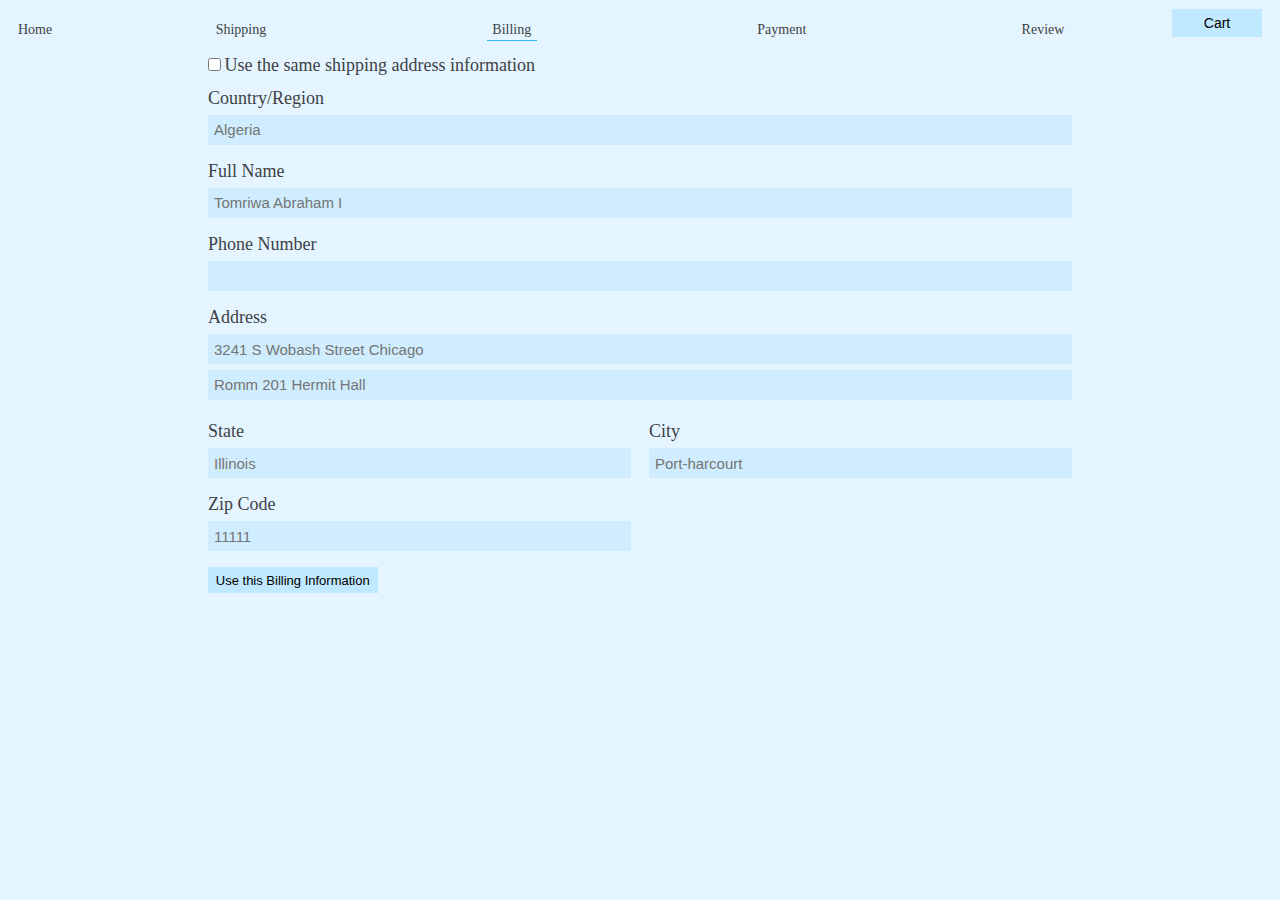
<file: billing/index.html>
<!DOCTYPE html>
<html lang="en">
  <head>
    <title>Billing Page</title>
    <meta charset="utf-8" />
    <meta name="viewport"
  content="width=device-width,initial-scale=1.0,shrink-to-fit=no,maximum-scale=1.0" />
    <link rel="stylesheet" href="../assets/css/screen.css" />
  </head>
  <body>
    <header aria-label="Navigation">
      <nav id="home-nav" aria-label="Home Page">
        <a href="../">Home</a>
      </nav>
      <nav class="nothide" id="second-nav" aria-label="Data Pages">
        <ul>
          <li>
            <a href="../shipping">Shipping</a>
          </li>
          <li class="location">
            <a href="#">Billing</a>
          </li>
          <li>
            <a href="../payment">Payment</a>
          </li>
          <li>
            <a href="../cart">Review</a>
          </li>
        </ul>
      </nav>
      <button type="button" class="nothide">Cart</button>
      <button aria-hidden="true" type="button" class="hide">Cart</button>
    </header>
    <main id="billing">
      <nav class="hide" aria-hidden="true">
        <ul>
          <li>
            <button class="hide" type="button">Cart</button>
          </li>
          <li>
            <a href="../">Home</a>
          </li>
          <li>
            <a href="../shipping">Shipping</a>
          </li>
          <li class="location">
            <a href="#">Billing</a>
          </li>
          <li>
            <a href="../payment">Payment</a>
          </li>
          <li>
            <a href="../cart">Review</a>
          </li>
        </ul>
      </nav>
      <form action="../payment" aria-label="Please Enter Your Billing Information">
        <ol>
          <li class="notinput">
            <input type="checkbox" id="billshipcheck" name="billshipcheck"/>
            <label for="billshipcheck">Use the same shipping address information</label>
          </li>
          <li>
            <label for="country">Country/Region</label>
            <input type="text" list="countrylist" id="country" name="country" placeholder="Algeria"
required="required" autocomplete="country-name"/>
            <p class="error"> </p>
          </li>
          <li>
            <label for="fullname">Full Name</label>
            <input type="text" id="fullname" name="fullname" placeholder="Tomriwa Abraham I" required="required" autocomplete="name"/>
            <p class="error"> </p>
          </li>
          <li>
            <label for="phonenumber">Phone Number</label>
            <!-- Check type tel online -->
            <input type="tel" id="phonenumber" name="telephone"
required="required" autocomplete="tel-national"/>
            <p class="error"> </p>
          </li>
          <li>
            <fieldset><!-- I made it a field set in respect for accesibility -->
              <legend for="address">Address</legend>
              <input type="text" id="address1" name="address" placeholder="3241 S Wobash Street Chicago" required="required"
              autocomplete="street-address"/>
              <input type="text" id="address2" name="address" placeholder="Romm 201 Hermit Hall" autocomplete="address-level3"/>
              <p class="error"> </p>
            </fieldset>
          </li>
          <li class="half">
            <label for="state">State</label>
            <input type="text" id="state" name="state" placeholder="Illinois" required="required"/>
            <p class="error"> </p>
          </li>
          <li class="half">
            <label for="city">City</label>
            <input type="text" id="city" name="city" placeholder="Port-harcourt"
required="required"/>
            <p class="error"> </p>
          </li>
          <li class="half">
            <label for="zip">Zip Code</label>
            <input type="number" id="zip" name="zip" placeholder="11111"
required="required" autocomplete="postal-code" min="10000" max="99999"/>
            <p class="error"> </p>
          </li>
          <li class="notinput">
            <button type="submit"/>Use this Billing Information</button>
          </li>
        </ol>
      </form>
      <datalist id="countrylist">
        <option value="Afghanistan"></option>
        <option value="Albania"></option>
        <option value="Algeria"></option>
        <option value="American Samoa"></option>
        <option value="Andorra"></option>
        <option value="Angola"></option>
        <option value="Anguilla"></option>
        <option value="Antarctica"></option>
        <option value="Antigua and Barbuda"></option>
        <option value="Argentina"></option>
        <option value="Armenia"></option>
        <option value="Aruba"></option>
        <option value="Australia"></option>
        <option value="Austria"></option>
        <option value="Azerbaijan"></option>
        <option value="Bahamas"></option>
        <option value="Bahrain"></option>
        <option value="Bangladesh"></option>
        <option value="Barbados"></option>
        <option value="Belarus"></option>
        <option value="Belgium"></option>
        <option value="Belize"></option>
        <option value="Benin"></option>
        <option value="Bermuda"></option>
        <option value="Bhutan"></option>
        <option value="Bolivia"></option>
        <option value="Bosnia and Herzegovina"></option>
        <option value="Botswana"></option>
        <option value="Bouvet Island"></option>
        <option value="Brazil"></option>
        <option value="British Indian Ocean Territory"></option>
        <option value="Brunei Darussalam"></option>
        <option value="Bulgaria"></option>
        <option value="Burkina Faso"></option>
        <option value="Burundi"></option>
        <option value="Cambodia"></option>
        <option value="Cameroon"></option>
        <option value="Canada"></option>
        <option value="Cape Verde"></option>
        <option value="Cayman Islands"></option>
        <option value="Central African Republic"></option>
        <option value="Chad"></option>
        <option value="Chile"></option>
        <option value="China"></option>
        <option value="Christmas Island"></option>
        <option value="Cocos (Keeling) Islands"></option>
        <option value="Colombia"></option>
        <option value="Comoros"></option>
        <option value="Congo"></option>
        <option value="Congo, The Democratic Republic of The"></option>
        <option value="Cook Islands"></option>
        <option value="Costa Rica"></option>
        <option value="Cote D'ivoire"></option>
        <option value="Croatia"></option>
        <option value="Cuba"></option>
        <option value="Cyprus"></option>
        <option value="Czech Republic"></option>
        <option value="Denmark"></option>
        <option value="Djibouti"></option>
        <option value="Dominica"></option>
        <option value="Dominican Republic"></option>
        <option value="Ecuador"></option>
        <option value="Egypt"></option>
        <option value="El Salvador"></option>
        <option value="Equatorial Guinea"></option>
        <option value="Eritrea"></option>
        <option value="Estonia"></option>
        <option value="Ethiopia"></option>
        <option value="Falkland Islands (Malvinas)"></option>
        <option value="Faroe Islands"></option>
        <option value="Fiji"></option>
        <option value="Finland"></option>
        <option value="France"></option>
        <option value="French Guiana"></option>
        <option value="French Polynesia"></option>
        <option value="French Southern Territories"></option>
        <option value="Gabon"></option>
        <option value="Gambia"></option>
        <option value="Georgia"></option>
        <option value="Germany"></option>
        <option value="Ghana"></option>
        <option value="Gibraltar"></option>
        <option value="Greece"></option>
        <option value="Greenland"></option>
        <option value="Grenada"></option>
        <option value="Guadeloupe"></option>
        <option value="Guam"></option>
        <option value="Guatemala"></option>
        <option value="Guinea"></option>
        <option value="Guinea-bissau"></option>
        <option value="Guyana"></option>
        <option value="Haiti"></option>
        <option value="Heard Island and Mcdonald Islands"></option>
        <option value="Holy See (Vatican City State)"></option>
        <option value="Honduras"></option>
        <option value="Hong Kong"></option>
        <option value="Hungary"></option>
        <option value="Iceland"></option>
        <option value="India"></option>
        <option value="Indonesia"></option>
        <option value="Iran, Islamic Republic of"></option>
        <option value="Iraq"></option>
        <option value="Ireland"></option>
        <option value="Israel"></option>
        <option value="Italy"></option>
        <option value="Jamaica"></option>
        <option value="Japan"></option>
        <option value="Jordan"></option>
        <option value="Kazakhstan"></option>
        <option value="Kenya"></option>
        <option value="Kiribati"></option>
        <option value="Korea, Democratic People's Republic of"></option>
        <option value="Korea, Republic of"></option>
        <option value="Kuwait"></option>
        <option value="Kyrgyzstan"></option>
        <option value="Lao People's Democratic Republic"></option>
        <option value="Latvia"></option>
        <option value="Lebanon"></option>
        <option value="Lesotho"></option>
        <option value="Liberia"></option>
        <option value="Libyan Arab Jamahiriya"></option>
        <option value="Liechtenstein"></option>
        <option value="Lithuania"></option>
        <option value="Luxembourg"></option>
        <option value="Macao"></option>
        <option value="Macedonia, The Former Yugoslav Republic of"></option>
        <option value="Madagascar"></option>
        <option value="Malawi"></option>
        <option value="Malaysia"></option>
        <option value="Maldives"></option>
        <option value="Mali"></option>
        <option value="Malta"></option>
        <option value="Marshall Islands"></option>
        <option value="Martinique"></option>
        <option value="Mauritania"></option>
        <option value="Mauritius"></option>
        <option value="Mayotte"></option>
        <option value="Mexico"></option>
        <option value="Micronesia, Federated States of"></option>
        <option value="Moldova, Republic of"></option>
        <option value="Monaco"></option>
        <option value="Mongolia"></option>
        <option value="Montserrat"></option>
        <option value="Morocco"></option>
        <option value="Mozambique"></option>
        <option value="Myanmar"></option>
        <option value="Namibia"></option>
        <option value="Nauru"></option>
        <option value="Nepal"></option>
        <option value="Netherlands"></option>
        <option value="Netherlands Antilles"></option>
        <option value="New Caledonia"></option>
        <option value="New Zealand"></option>
        <option value="Nicaragua"></option>
        <option value="Niger"></option>
        <option value="Nigeria"></option>
        <option value="Niue"></option>
        <option value="Norfolk Island"></option>
        <option value="Northern Mariana Islands"></option>
        <option value="Norway"></option>
        <option value="Oman"></option>
        <option value="Pakistan"></option>
        <option value="Palau"></option>
        <option value="Palestinian Territory, Occupied"></option>
        <option value="Panama"></option>
        <option value="Papua New Guinea"></option>
        <option value="Paraguay"></option>
        <option value="Peru"></option>
        <option value="Philippines"></option>
        <option value="Pitcairn"></option>
        <option value="Poland"></option>
        <option value="Portugal"></option>
        <option value="Puerto Rico"></option>
        <option value="Qatar"></option>
        <option value="Reunion"></option>
        <option value="Romania"></option>
        <option value="Russian Federation"></option>
        <option value="Rwanda"></option>
        <option value="Saint Helena"></option>
        <option value="Saint Kitts and Nevis"></option>
        <option value="Saint Lucia"></option>
        <option value="Saint Pierre and Miquelon"></option>
        <option value="Saint Vincent and The Grenadines"></option>
        <option value="Samoa"></option>
        <option value="San Marino"></option>
        <option value="Sao Tome and Principe"></option>
        <option value="Saudi Arabia"></option>
        <option value="Senegal"></option>
        <option value="Serbia and Montenegro"></option>
        <option value="Seychelles"></option>
        <option value="Sierra Leone"></option>
        <option value="Singapore"></option>
        <option value="Slovakia"></option>
        <option value="Slovenia"></option>
        <option value="Solomon Islands"></option>
        <option value="Somalia"></option>
        <option value="South Africa"></option>
        <option value="South Georgia and The South Sandwich Islands"></option>
        <option value="Spain"></option>
        <option value="Sri Lanka"></option>
        <option value="Sudan"></option>
        <option value="Suriname"></option>
        <option value="Svalbard and Jan Mayen"></option>
        <option value="Swaziland"></option>
        <option value="Sweden"></option>
        <option value="Switzerland"></option>
        <option value="Syrian Arab Republic"></option>
        <option value="Taiwan, Province of China"></option>
        <option value="Tajikistan"></option>
        <option value="Tanzania, United Republic of"></option>
        <option value="Thailand"></option>
        <option value="Timor-leste"></option>
        <option value="Togo"></option>
        <option value="Tokelau"></option>
        <option value="Tonga"></option>
        <option value="Trinidad and Tobago"></option>
        <option value="Tunisia"></option>
        <option value="Turkey"></option>
        <option value="Turkmenistan"></option>
        <option value="Turks and Caicos Islands"></option>
        <option value="Tuvalu"></option>
        <option value="Uganda"></option>
        <option value="Ukraine"></option>
        <option value="United Arab Emirates"></option>
        <option value="United Kingdom"></option>
        <option value="United States"></option>
        <option value="United States Minor Outlying Islands"></option>
        <option value="Uruguay"></option>
        <option value="Uzbekistan"></option>
        <option value="Vanuatu"></option>
        <option value="Venezuela"></option>
        <option value="Viet Nam"></option>
        <option value="Virgin Islands, British"></option>
        <option value="Virgin Islands, U.S"></option>
        <option value="Wallis and Futuna"></option>
        <option value="Western Sahara"></option>
        <option value="Yemen"></option>
        <option value="Zambia"></option>
        <option value="Zimbabwe"></option>
      </datalist>
    </main>
    <footer>

    </footer>
    <script src="../assets/js/sandbox.js"></script>
  </body>
</html>
</file>
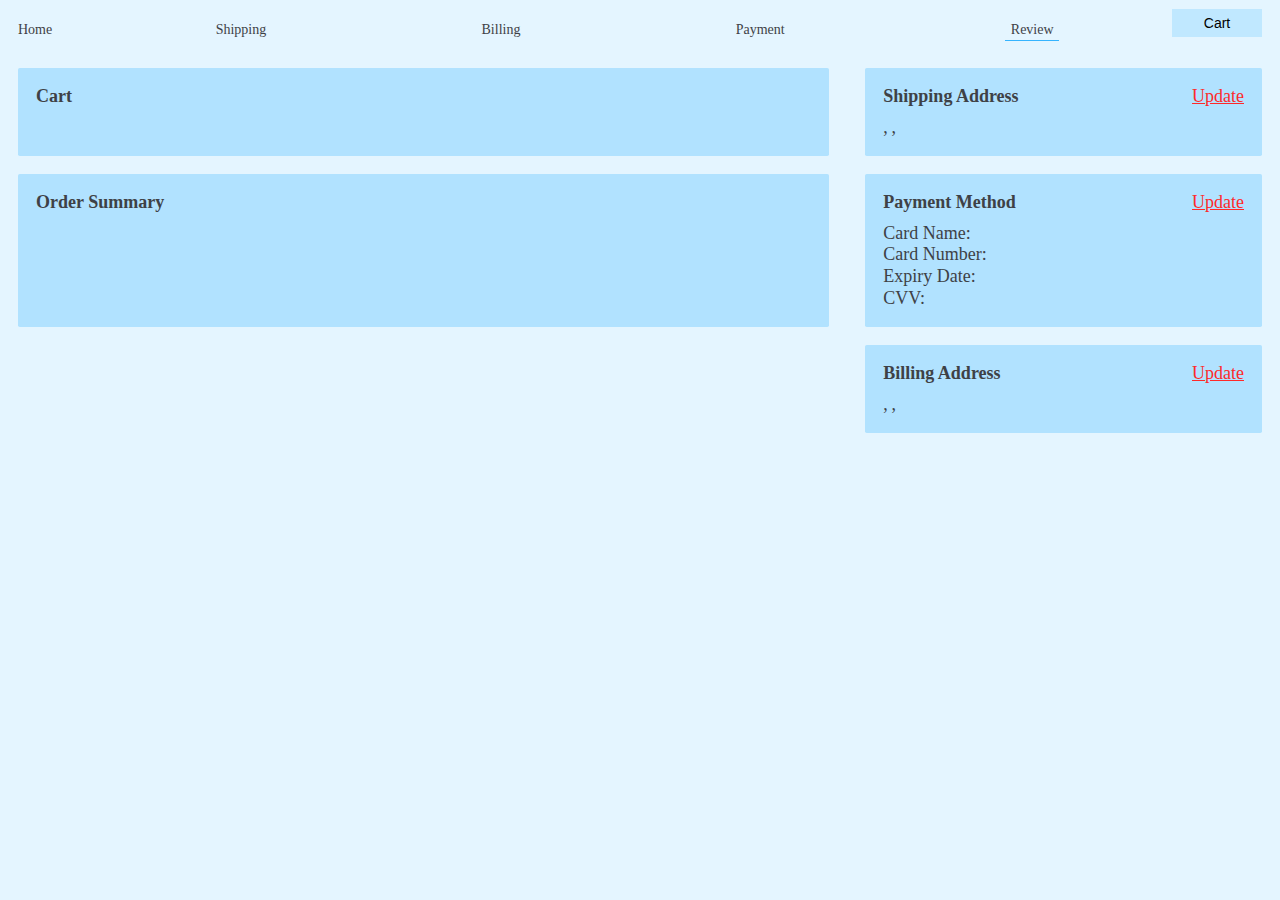
<file: cart/index.html>
<!DOCTYPE html>
<html lang="en">
  <head>
    <title>Cart Page</title>
    <meta charset="utf-8" />
    <meta name="viewport"
  content="width=device-width,initial-scale=1.0,shrink-to-fit=no,maximum-scale=1.0" />
    <link rel="stylesheet" href="../assets/css/screen.css" />
  </head>
  <body id="cart">
    <header>
      <nav id="home-nav">
        <a href="../">Home</a>
      </nav>
      <nav class="nothide" id="second-nav">
        <ul>
          <li>
            <a href="../shipping">Shipping</a>
          </li>
          <li>
            <a href="../billing">Billing</a>
          </li>
          <li>
            <a href="../payment">Payment</a>
          </li>
          <li class="location">
            <a href="#">Review</a>
          </li>
        </ul>
      </nav>
      <button type="button" class="nothide">Cart</button>
      <button aria-hidden="true" type="button" class="hide">Cart</button>
    </header>
    <main id="cart">
      <nav class="hide" aria-hidden="true">
        <ul>
          <li>
            <button class="hide" type="button">Cart</button>
          </li>
          <li>
            <a href="../">Home</a>
          </li>
          <li>
            <a href="../shipping">Shipping</a>
          </li>
          <li>
            <a href="../billing">Billing</a>
          </li>
          <li>
            <a href="../payment">Payment</a>
          </li>
          <li class="location">
            <a href="#">Review</a>
          </li>
        </ul>
      </nav>
      <section id="shopping-cart">
        <h4>Cart</h4>

      </section>
      <section id="order-summary">
        <h4>Order Summary</h4>

      </section>
      <section id="shipping-address">
        <h4>Shipping Address</h4>
        <a href="../shipping/" class="edit">Update</a>

      </section>
      <section id="payment-info">
        <h4>Payment Method</h4>
        <a href="../payment/" class="edit">Update</a>

      </section>
      <section id="billing-address">
        <h4>Billing Address</h4>
        <a href="../billing/" class="edit">Update</a>

      </section>
    </main>
    <footer>

    </footer>
    <script src="../assets/js/sandbox.js"></script>
  </body>
</html>
</file>
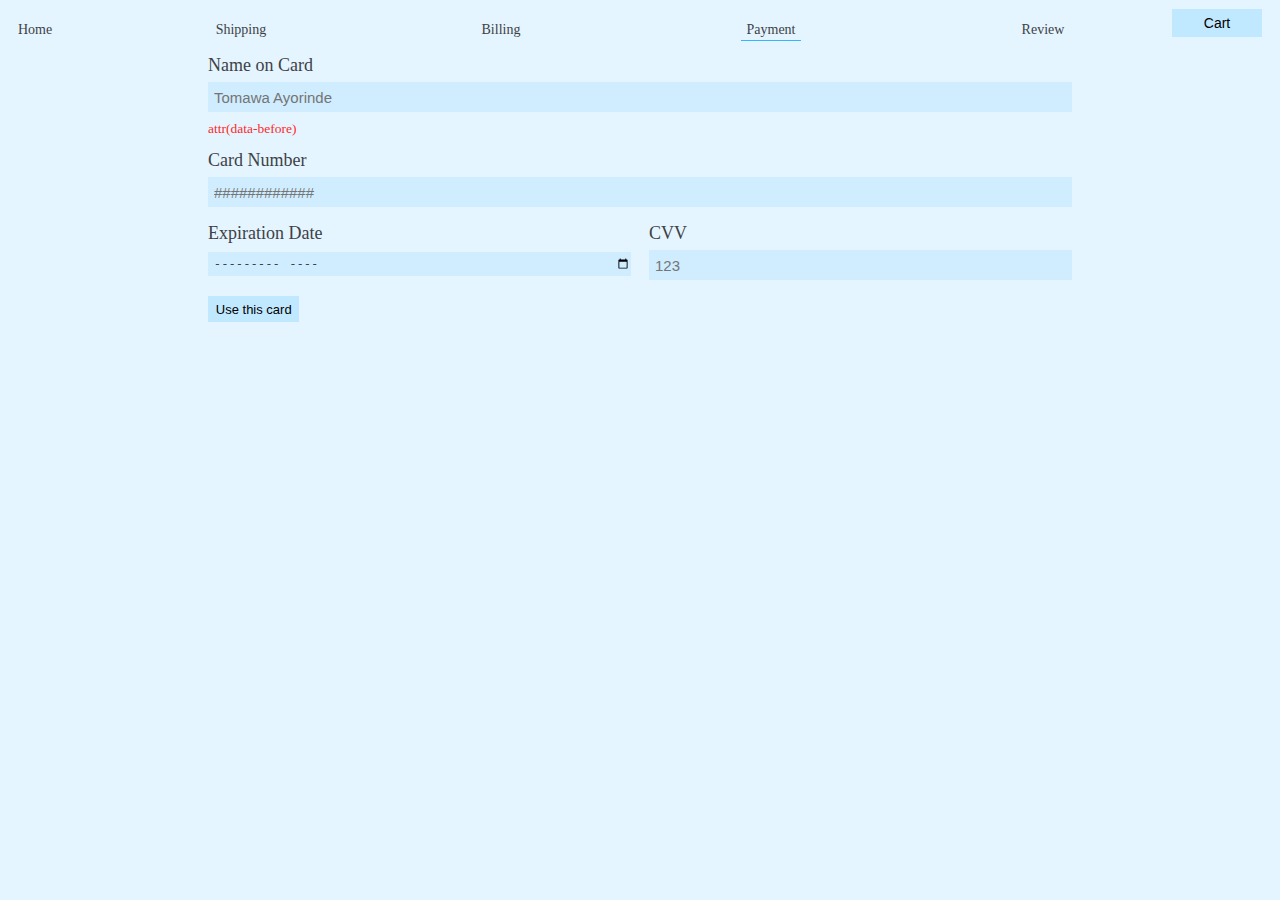
<file: payment/index.html>
<!DOCTYPE html>
<html lang="en">
  <head>
    <title>Payment Page</title>
    <meta charset="utf-8" />
    <meta name="viewport"
  content="width=device-width,initial-scale=1.0,shrink-to-fit=no,maximum-scale=1.0" />
    <link rel="stylesheet" href="../assets/css/screen.css" />
  </head>
  <body>
    <header aria-label="Navigation">
      <nav id="home-nav" aria-label="Home Page">
        <a href="../">Home</a>
      </nav>
      <nav class="nothide" id="second-nav" aria-label="Data Pages">
        <ul>
          <li>
            <a href="../shipping">Shipping</a>
          </li>
          <li>
            <a href="../billing">Billing</a>
          </li>
          <li class="location">
            <a href="#">Payment</a>
          </li>
          <li>
            <a href="../cart">Review</a>
          </li>
        </ul>
      </nav>
      <button type="button" class="nothide">Cart</button>
      <button aria-hidden="true" type="button" class="hide">Cart</button>
    </header>
    <main id="payment">
      <nav class="hide" aria-hidden="true">
        <ul>
          <li>
            <button class="hide" type="button">Cart</button>
          </li>
          <li>
            <a href="../">Home</a>
          </li>
          <li>
            <a href="../shipping">Shipping</a>
          </li>
          <li>
            <a href="../billing">Billing</a>
          </li>
          <li class="location">
            <a href="#">Payment</a>
          </li>
          <li>
            <a href="../cart">Review</a>
          </li>
        </ul>
      </nav>
      <form action="../cart" aria-label="Please Enter Your Payment Information">
        <ol>
          <li>
            <label for="name">Name on Card</label>
            <input type="text" id="name" name="cardname" placeholder="Tomawa Ayorinde" required="required" autocomplete="cc-name"/>
            <p class="error"> attr(data-before) </p>
          </li>
          <li>
            <label for="number">Card Number</label>
            <input type="number" id="number" name="cardnumber" placeholder="############" required="required" autocomplete="cc-number"/>
            <p class="error"> </p>
          </li>
          <li class="half">
            <label for="expiry">Expiration Date</label>
            <input type="month" id="expiry" name="expirationdate" pattern="[0-9]{4}-[0-9]{2}"
            placeholder="yyyy-mm" required="required" autocomplete="cc-exp"/>
            <p class="error"> </p>
          </li>
          <li class="half">
            <label for="cvv">CVV</label>
            <input type="number" id="cvv" name="cvv" placeholder="123" required="required" autocomplete="cc-csc" minlength="3" maxlength="4"/>
            <p class="error"> </p>
          </li>
          <li class="notinput">
            <button type="submit"/>Use this card</button>
          </li>
        </ol>
      </form>
    </main>
    <footer>

    </footer>
    <script src="../assets/js/sandbox.js"></script>
  </body>
</html>
</file>
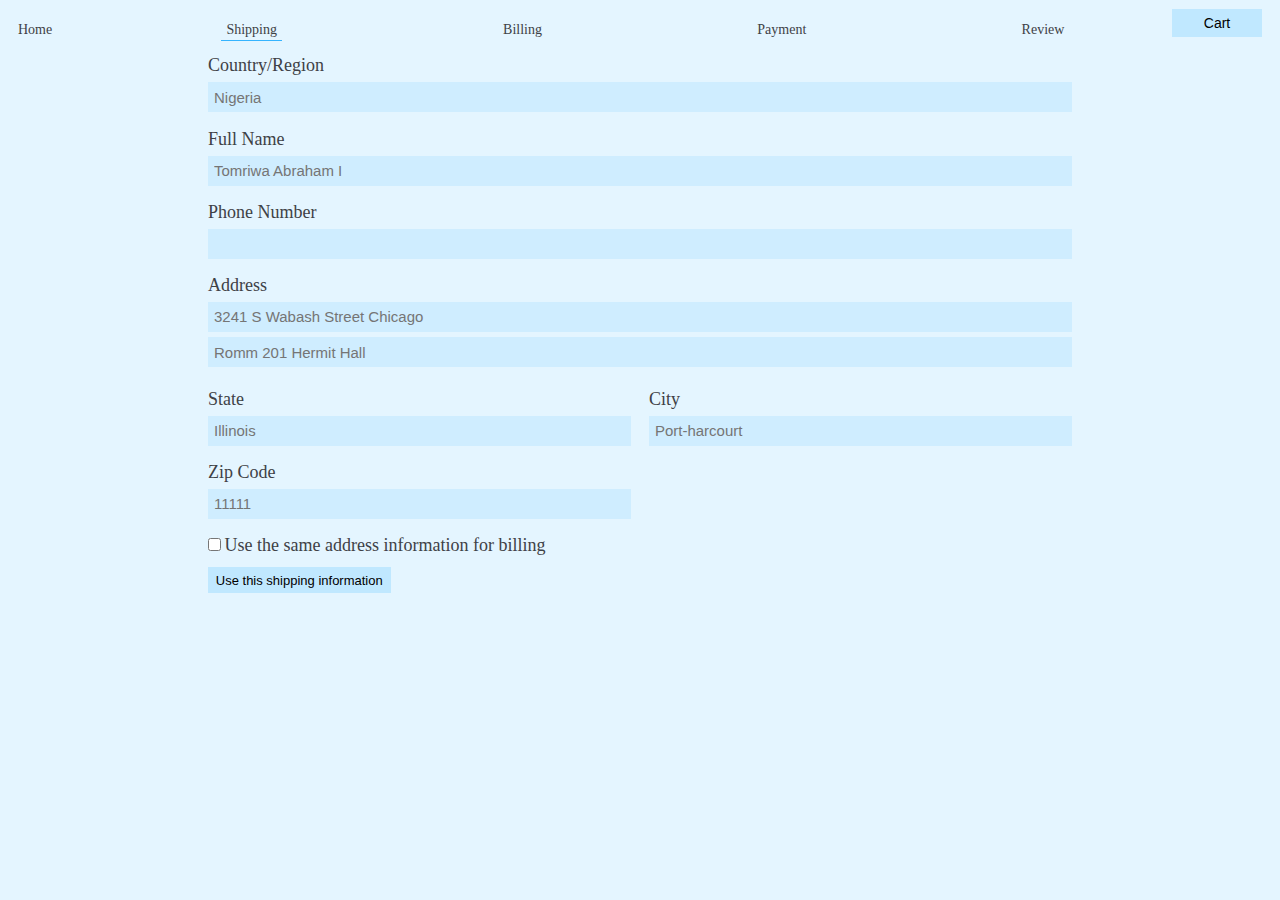
<file: shipping/index.html>
<!DOCTYPE html>
<html lang="en">
  <head>
    <title>Shipping Page</title>
    <meta charset="utf-8" />
    <meta name="viewport"
  content="width=device-width,initial-scale=1.0,shrink-to-fit=no,maximum-scale=1.0" />
    <link rel="stylesheet" href="../assets/css/screen.css" />
  </head>
  <body>
    <header aria-label="Navigation">
      <nav id="home-nav" aria-label="Home Page">
        <a href="../">Home</a>
      </nav>
      <nav class="nothide" id="second-nav" aria-label="Data Pages">
        <ul>
          <li class="location">
            <a href="#">Shipping</a>
          </li>
          <li>
            <a href="../billing">Billing</a>
          </li>
          <li>
            <a href="../payment">Payment</a>
          </li>
          <li>
            <a href="../cart">Review</a>
          </li>
        </ul>
      </nav>
      <button type="button" class="nothide">Cart</button>
      <button aria-hidden="true" type="button" class="hide">Cart</button>
    </header>
    <main id="shipping">
      <nav class="hide" aria-hidden="true">
        <ul>
          <li>
            <button class="hide" type="button">Cart</button>
          </li>
          <li>
            <a href="../">Home</a>
          </li>
          <li class="location">
            <a href="#">Shipping</a>
          </li>
          <li>
            <a href="../billing">Billing</a>
          </li>
          <li>
            <a href="../payment">Payment</a>
          </li>
          <li>
            <a href="../cart">Review</a>
          </li>
        </ul>
      </nav>
      <form action="../billing" aria-label="Please Enter Your Shipping Information">
        <ol>
          <li>
            <label for="country">Country/Region</label>
            <input type="text" id="country" name="country" placeholder="Nigeria"
required="required" autocomplete="country-name" list="countrylist"/>
            <p class="error"> </p>
          </li>
          <li>
            <label for="fullname">Full Name</label>
            <input type="text" id="fullname" name="fullname" placeholder="Tomriwa Abraham I" required="required" autocomplete="name"/>
            <p class="error"> </p>
          </li>
          <li>
            <label for="phonenumber">Phone Number</label>
            <!-- Check type tel online -->
            <input type="tel" id="phonenumber" name="telephone"
required="required" autocomplete="tel-national"/>
            <p class="error"> </p>
          </li>
          <li>
            <fieldset> <!-- I made it a field set in respect for accesibility -->
              <legend for="address">Address</legend>
              <input type="text" id="address1" name="address" placeholder="3241 S Wabash Street Chicago" required="required"
              autocomplete="street-address"/>
              <input type="text" id="address2" name="address" placeholder="Romm 201 Hermit Hall" autocomplete="address-level3"/>
              <p class="error"> </p>
            </fieldset>
          </li>
          <li class="half">
            <label for="state">State</label>
            <input type="text" id="state" name="state" placeholder="Illinois" required="required"/>
            <p class="error"> </p>
          </li>
          <li class="half">
            <label for="city">City</label>
            <input type="text" id="city" name="city" placeholder="Port-harcourt"
required="required"/>
            <p class="error"> </p>
          </li>
          <li class="half">
            <label for="zip">Zip Code</label>
            <input type="number" id="zip" name="zip" placeholder="11111"
required="required" autocomplete="postal-code" min="10000" max="99999" />
            <p class="error"> </p>
          </li>
          <li class="notinput">
            <input type="checkbox" id="bill" name="bill"/>
            <label for="bill">Use the same address information for billing</label>
          </li>
          <li class="notinput">
            <button type="submit"/>Use this shipping information</button>
          </li>
        </ol>
      </form>
      <datalist id="countrylist">
        <option value="Afghanistan"></option>
        <option value="Albania"></option>
        <option value="Algeria"></option>
        <option value="American Samoa"></option>
        <option value="Andorra"></option>
        <option value="Angola"></option>
        <option value="Anguilla"></option>
        <option value="Antarctica"></option>
        <option value="Antigua and Barbuda"></option>
        <option value="Argentina"></option>
        <option value="Armenia"></option>
        <option value="Aruba"></option>
        <option value="Australia"></option>
        <option value="Austria"></option>
        <option value="Azerbaijan"></option>
        <option value="Bahamas"></option>
        <option value="Bahrain"></option>
        <option value="Bangladesh"></option>
        <option value="Barbados"></option>
        <option value="Belarus"></option>
        <option value="Belgium"></option>
        <option value="Belize"></option>
        <option value="Benin"></option>
        <option value="Bermuda"></option>
        <option value="Bhutan"></option>
        <option value="Bolivia"></option>
        <option value="Bosnia and Herzegovina"></option>
        <option value="Botswana"></option>
        <option value="Bouvet Island"></option>
        <option value="Brazil"></option>
        <option value="British Indian Ocean Territory"></option>
        <option value="Brunei Darussalam"></option>
        <option value="Bulgaria"></option>
        <option value="Burkina Faso"></option>
        <option value="Burundi"></option>
        <option value="Cambodia"></option>
        <option value="Cameroon"></option>
        <option value="Canada"></option>
        <option value="Cape Verde"></option>
        <option value="Cayman Islands"></option>
        <option value="Central African Republic"></option>
        <option value="Chad"></option>
        <option value="Chile"></option>
        <option value="China"></option>
        <option value="Christmas Island"></option>
        <option value="Cocos (Keeling) Islands"></option>
        <option value="Colombia"></option>
        <option value="Comoros"></option>
        <option value="Congo"></option>
        <option value="Congo, The Democratic Republic of The"></option>
        <option value="Cook Islands"></option>
        <option value="Costa Rica"></option>
        <option value="Cote D'ivoire"></option>
        <option value="Croatia"></option>
        <option value="Cuba"></option>
        <option value="Cyprus"></option>
        <option value="Czech Republic"></option>
        <option value="Denmark"></option>
        <option value="Djibouti"></option>
        <option value="Dominica"></option>
        <option value="Dominican Republic"></option>
        <option value="Ecuador"></option>
        <option value="Egypt"></option>
        <option value="El Salvador"></option>
        <option value="Equatorial Guinea"></option>
        <option value="Eritrea"></option>
        <option value="Estonia"></option>
        <option value="Ethiopia"></option>
        <option value="Falkland Islands (Malvinas)"></option>
        <option value="Faroe Islands"></option>
        <option value="Fiji"></option>
        <option value="Finland"></option>
        <option value="France"></option>
        <option value="French Guiana"></option>
        <option value="French Polynesia"></option>
        <option value="French Southern Territories"></option>
        <option value="Gabon"></option>
        <option value="Gambia"></option>
        <option value="Georgia"></option>
        <option value="Germany"></option>
        <option value="Ghana"></option>
        <option value="Gibraltar"></option>
        <option value="Greece"></option>
        <option value="Greenland"></option>
        <option value="Grenada"></option>
        <option value="Guadeloupe"></option>
        <option value="Guam"></option>
        <option value="Guatemala"></option>
        <option value="Guinea"></option>
        <option value="Guinea-bissau"></option>
        <option value="Guyana"></option>
        <option value="Haiti"></option>
        <option value="Heard Island and Mcdonald Islands"></option>
        <option value="Holy See (Vatican City State)"></option>
        <option value="Honduras"></option>
        <option value="Hong Kong"></option>
        <option value="Hungary"></option>
        <option value="Iceland"></option>
        <option value="India"></option>
        <option value="Indonesia"></option>
        <option value="Iran, Islamic Republic of"></option>
        <option value="Iraq"></option>
        <option value="Ireland"></option>
        <option value="Israel"></option>
        <option value="Italy"></option>
        <option value="Jamaica"></option>
        <option value="Japan"></option>
        <option value="Jordan"></option>
        <option value="Kazakhstan"></option>
        <option value="Kenya"></option>
        <option value="Kiribati"></option>
        <option value="Korea, Democratic People's Republic of"></option>
        <option value="Korea, Republic of"></option>
        <option value="Kuwait"></option>
        <option value="Kyrgyzstan"></option>
        <option value="Lao People's Democratic Republic"></option>
        <option value="Latvia"></option>
        <option value="Lebanon"></option>
        <option value="Lesotho"></option>
        <option value="Liberia"></option>
        <option value="Libyan Arab Jamahiriya"></option>
        <option value="Liechtenstein"></option>
        <option value="Lithuania"></option>
        <option value="Luxembourg"></option>
        <option value="Macao"></option>
        <option value="Macedonia, The Former Yugoslav Republic of"></option>
        <option value="Madagascar"></option>
        <option value="Malawi"></option>
        <option value="Malaysia"></option>
        <option value="Maldives"></option>
        <option value="Mali"></option>
        <option value="Malta"></option>
        <option value="Marshall Islands"></option>
        <option value="Martinique"></option>
        <option value="Mauritania"></option>
        <option value="Mauritius"></option>
        <option value="Mayotte"></option>
        <option value="Mexico"></option>
        <option value="Micronesia, Federated States of"></option>
        <option value="Moldova, Republic of"></option>
        <option value="Monaco"></option>
        <option value="Mongolia"></option>
        <option value="Montserrat"></option>
        <option value="Morocco"></option>
        <option value="Mozambique"></option>
        <option value="Myanmar"></option>
        <option value="Namibia"></option>
        <option value="Nauru"></option>
        <option value="Nepal"></option>
        <option value="Netherlands"></option>
        <option value="Netherlands Antilles"></option>
        <option value="New Caledonia"></option>
        <option value="New Zealand"></option>
        <option value="Nicaragua"></option>
        <option value="Niger"></option>
        <option value="Nigeria"></option>
        <option value="Niue"></option>
        <option value="Norfolk Island"></option>
        <option value="Northern Mariana Islands"></option>
        <option value="Norway"></option>
        <option value="Oman"></option>
        <option value="Pakistan"></option>
        <option value="Palau"></option>
        <option value="Palestinian Territory, Occupied"></option>
        <option value="Panama"></option>
        <option value="Papua New Guinea"></option>
        <option value="Paraguay"></option>
        <option value="Peru"></option>
        <option value="Philippines"></option>
        <option value="Pitcairn"></option>
        <option value="Poland"></option>
        <option value="Portugal"></option>
        <option value="Puerto Rico"></option>
        <option value="Qatar"></option>
        <option value="Reunion"></option>
        <option value="Romania"></option>
        <option value="Russian Federation"></option>
        <option value="Rwanda"></option>
        <option value="Saint Helena"></option>
        <option value="Saint Kitts and Nevis"></option>
        <option value="Saint Lucia"></option>
        <option value="Saint Pierre and Miquelon"></option>
        <option value="Saint Vincent and The Grenadines"></option>
        <option value="Samoa"></option>
        <option value="San Marino"></option>
        <option value="Sao Tome and Principe"></option>
        <option value="Saudi Arabia"></option>
        <option value="Senegal"></option>
        <option value="Serbia and Montenegro"></option>
        <option value="Seychelles"></option>
        <option value="Sierra Leone"></option>
        <option value="Singapore"></option>
        <option value="Slovakia"></option>
        <option value="Slovenia"></option>
        <option value="Solomon Islands"></option>
        <option value="Somalia"></option>
        <option value="South Africa"></option>
        <option value="South Georgia and The South Sandwich Islands"></option>
        <option value="Spain"></option>
        <option value="Sri Lanka"></option>
        <option value="Sudan"></option>
        <option value="Suriname"></option>
        <option value="Svalbard and Jan Mayen"></option>
        <option value="Swaziland"></option>
        <option value="Sweden"></option>
        <option value="Switzerland"></option>
        <option value="Syrian Arab Republic"></option>
        <option value="Taiwan, Province of China"></option>
        <option value="Tajikistan"></option>
        <option value="Tanzania, United Republic of"></option>
        <option value="Thailand"></option>
        <option value="Timor-leste"></option>
        <option value="Togo"></option>
        <option value="Tokelau"></option>
        <option value="Tonga"></option>
        <option value="Trinidad and Tobago"></option>
        <option value="Tunisia"></option>
        <option value="Turkey"></option>
        <option value="Turkmenistan"></option>
        <option value="Turks and Caicos Islands"></option>
        <option value="Tuvalu"></option>
        <option value="Uganda"></option>
        <option value="Ukraine"></option>
        <option value="United Arab Emirates"></option>
        <option value="United Kingdom"></option>
        <option value="United States"></option>
        <option value="United States Minor Outlying Islands"></option>
        <option value="Uruguay"></option>
        <option value="Uzbekistan"></option>
        <option value="Vanuatu"></option>
        <option value="Venezuela"></option>
        <option value="Viet Nam"></option>
        <option value="Virgin Islands, British"></option>
        <option value="Virgin Islands, U.S"></option>
        <option value="Wallis and Futuna"></option>
        <option value="Western Sahara"></option>
        <option value="Yemen"></option>
        <option value="Zambia"></option>
        <option value="Zimbabwe"></option>
      </datalist>
    </main>
    <footer>

    </footer>
    <script src="../assets/js/sandbox.js"></script>
  </body>
</html>
</file>
<file: assets/css/screen.css>
/* http://meyerweb.com/eric/tools/css/reset/
   v2.0 | 20110126
   License: none (public domain)
*/
/* stylelint-disable */
a,abbr,acronym,address,applet,article,aside,audio,b,big,blockquote,body,canvas,caption,center,cite,code,dd,del,details,dfn,div,dl,dt,em,embed,fieldset,figcaption,figure,footer,form,h1,h2,h3,h4,h5,h6,header,hgroup,html,i,iframe,img,ins,kbd,label,legend,li,mark,menu,nav,object,ol,output,p,pre,q,ruby,s,samp,section,small,span,strike,strong,sub,summary,sup,table,tbody,td,tfoot,th,thead,time,tr,tt,u,ul,var,video{margin:0;padding:0;border:0;font:inherit;vertical-align:baseline}article,aside,details,figcaption,figure,footer,header,hgroup,main,menu,nav,section{display:block}ol,ul{list-style:none}blockquote,q{quotes:none}blockquote:after,blockquote:before,q:after,q:before{content:'';content:none}table{border-collapse:collapse;border-spacing:0}
/* stylelint-enable */

a {
  text-decoration: none;
}

/* House styles below */
* {
  box-sizing: border-box;
}
html {
  font-size: 1.125em;/* 18/16 = 1.125em*/
  line-height: 1.2em;/* 21.6/18 = 1.2em*/
  overflow-x: hidden;
  background-color: #E4F5FF;
}

input[type="checkbox"] {
  border: 1px solid #ccc;
}

button {
  padding: 0 0.6em;
  border: 0;
  background: inherit;
  font-size: small;
  cursor: pointer;
  background-color: rgb(177 226 255 / 70%);
  height: 2em;
}

body {
  display: grid;
  line-height: inherit;

}

h4 {
  font-weight: 550;
  display: inline;
  margin-bottom: 1.5em;
}

p, h4, label, legend, a, input {
  color: #3E4146;
}

header {
  display: grid;
  grid-template-columns: 5em auto 5em;
  height: 2.7777778em;/* 50/18 = 2.7777778em*/
  padding: 0.5em 1em 0 1em;
}

.hide {
  display: none;
}
header #home-nav {
  align-self: center;
}
header #second-nav ul {
  display: flex;
  justify-content: space-around;
  align-content: space-between;
  width: inherit;
  height: 100%;
  align-items: center;
}

header button, header nav a {
  font-size: 0.77778em; /* 14/18 = */
}

button:hover {
  background-color: rgb(177 226 255);
}

nav.hide li a {
  width: 100%;
}

header #second-nav a {
  grid-column: span 3;
  text-decoration: none;
}

main {
  overflow-x: hidden;
}

form {
  padding: 0 1em;
  grid-column-start: 2;
}

nav li {
  transition: all 0.2s;
  border-bottom: 0.09em solid transparent;
}

form ol {
  display: grid;
  grid-template-columns: repeat( 4, 1fr);
  grid-column-gap: 1em;
}

form ol .half {
  grid-column: span 2;
}

form ol li, fieldset {
  grid-column: 1/5;
  display: grid;
  grid-template-columns: max-content 1fr 1fr 1fr;
  grid-row-gap: 0.3em;
  padding: 0.3em 0;
}

form ol li label, form ol li input {
  grid-column: 1/5;
}

form ol li input {
  font-size: 0.833333em; /* 15/18 = 0.833333em*/
  border: 0 solid gray;
  padding: 0 0 0 0.4em; /* 6/15 = 0.4em*/
  margin: 0;
  height: 2em;/* 24/18 = 1.6em*/
  background-color: #CFEDFF;
}

.notinput button, .notinput input, .notinput label {
  cursor: pointer;
}

form ol .flex input, form ol .flex label {
  cursor: pointer;
}

form ol li input:hover, form ol li input:focus-within, form ol li input:focus {
  background-color: #B1E2FF;
}

form ol li input:focus-visible {
  outline: 0;
}

input:focus::placeholder {
  color: transparent;
}

.flex {
  display: flex;
}

.overflow {
  overflow: hidden;
}

li.hideinp {
  display: none;
}

#billshipcheck, .notinput #bill {
  grid-column: 1;
  align-self: baseline;
  height: auto;
}

#billing .notinput label[for="billshipcheck"], .notinput label[for="bill"] {
  grid-column-start: 2;
  align-self: baseline;
  padding-left: 0.2em;
}

form ol .flex {
  align-items: baseline;
}

nav li:hover {
  border-color: #35B4FF;
}

nav.hide {
  background-color: #E4F5FF;
}

nav.hide li:not(:first-child) {
  display: flex;
  margin: 0 0 0 0.6em;
  padding: 0;
}

li.location {
  border-bottom: 0.09em solid #35B4FF;
  padding: 0 0.3em;
  margin: 0 0.3em;
}

li.location:hover {
  padding: 0 0.6em;
  margin: 0;
}

/* Review Design */
body main#cart {
  display: grid;
  grid-template-columns: repeat(12, 1fr);
  grid-gap: 1em;
}

body main#cart section {
  grid-column: span 12;
  background-color: #B1E2FF;
  margin: 0 1em;
  border-radius: 0.1em;
  padding: 1em;
}

body main#cart #shopping-cart {
  margin-top: 1em;
}

body main#cart #billing-address {
  margin-bottom: 1em;
}

a.edit {
  float: right;
  color: #FF2929;
  text-decoration: underline;
}

a.edit + p {
  padding-top: 0.5em;
}

#shipping-address p:nth-last-child(1),
#shipping-address p:nth-last-child(2),
#shipping-address p:nth-last-child(3),
#billing-address p:nth-last-child(1),
#billing-address p:nth-last-child(2),
#billing-address p:nth-last-child(3) {
  display: inline;
}

#shipping-address p:nth-last-child(2):after,
#shipping-address p:nth-last-child(3):after,
#billing-address p:nth-last-child(2):after,
#billing-address p:nth-last-child(3):after {
  content: ",";
  padding-right: 0.2em;
}

#product-list li {
  display: flex;
  flex-direction: row;
}

#payment-info p:nth-of-type(1):before {
  content: "Card Name: ";
}

#payment-info p:nth-of-type(2):before {
  content: "Card Number: ";
}

#payment-info p:nth-of-type(3):before {
  content: "Expiry Date: ";
}

#payment-info p:nth-of-type(4):before {
  content: "CVV: ";
}

@media (max-width: 31.25em) { /* 500px/16em */
  main > nav {
    flex-direction: column;
    height: max-content;
    width: 100vw;
    background: #fff;
    justify-content: space-between;
    position: fixed;
    top: 0;
    z-index: 100;
    right: -100vw;
    transition: 0.4s;

  }
  .translate {
    right: 0;
  }
  .nothide {
    position: absolute;
    visibility: hidden;
    display: none;
  }
  .hide button {
    width: 100%;
    font-size: 1em;
  }
  .hide {
    display: flex;
    align-self: center;
    justify-content: space-evenly;
  }
  .hide ul {
    display: flex;
    flex-direction: column;
    min-height: 50vh;
    margin-bottom: 50vh;
    justify-content: space-between;
  }
  header button.hide {
    grid-column-start: 3;
    height: 100%;
    padding: 1em;
  }
}

form li .error{
  grid-column-start: 1;
  grid-column-end: -1;
  color: #FF2929;
  font-size: 0.75em;
}

@media (min-width: 56.25em) { /* 900px/16 = 56.25em*/
  main {
    display: grid;
    grid-template-columns: 1fr 50em 1fr; /* 900px/16 = 56.25em */
  }
  #home {
    display: block;
  }
  #cart #shopping-cart, #cart #order-summary {
    grid-column: span 8;
  }

  #cart #shipping-address, #cart #payment-info, #cart #billing-address {
    grid-column: span 4;
    grid-column-start: 9;
    grid-column-end: 13;
    margin-left: 0;
  }

  #cart #shipping-address {
    grid-row-start: 1;
    margin-top: 1em;
  }

}
</file>
